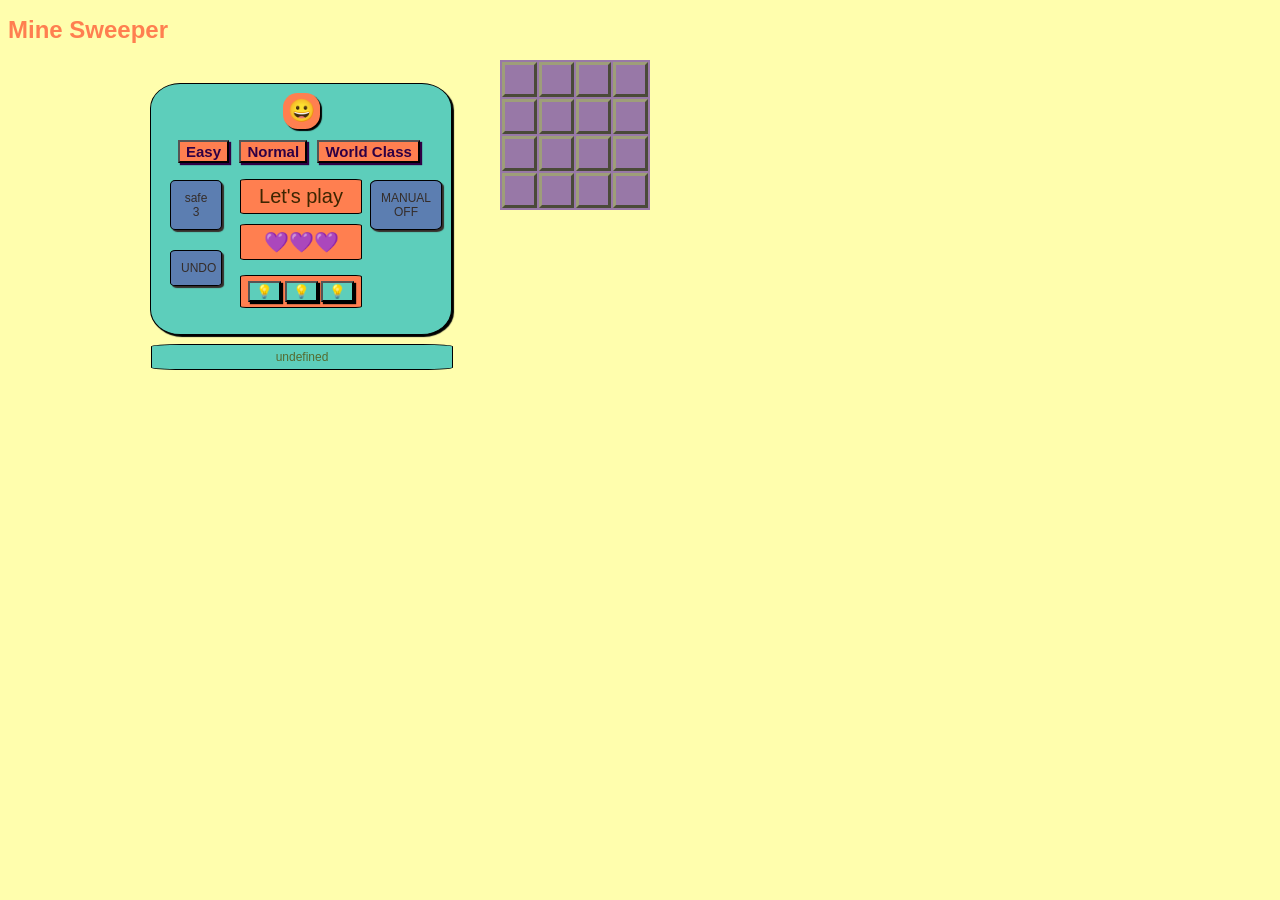
<file: index.html>
<!DOCTYPE html>
<html lang="en">

<head>
    <meta charset="UTF-8">
    <meta name="viewport" content="width=device-width, initial-scale=1.0">
    <title>mine-sweeper</title>
    <link rel="stylesheet" href="css/app.css">
</head>

<body onload="init()" oncontextmenu="return false;">
    <div class="game">

        <h1>Mine Sweeper</h1>

        <div class="features">

            <div class="difficulty">
                <button onclick="changeDifficulty(4)" class="my-btn">Easy</button>
                <button onclick="changeDifficulty(8)" class="my-btn">Normal</button>
                <button onclick="changeDifficulty(12)" class="my-btn">World Class</button>
            </div>

            <div class="restart my-btn" onclick="restartGame(this)"> &#128512 </div>
            <div class="timer">Let's play</div>
            <div class="lives">&#128156&#128156&#128156</div>
            <div class="hints">
                <button onclick="getHint(this,0)" class="my-btn">💡</button>
                <button onclick="getHint(this,1)" class="my-btn">💡</button>
                <button onclick="getHint(this,2)" class="my-btn">💡</button>
            </div>
            <div class="score">bestscore</div>

        </div>

        <div class="safe my-btn" onclick="showSafe()"></div>
        <div class="manual my-btn" onclick="playManualMine()">MANUAL <br> OFF</div>
        <div class="undo my-btn" onclick="undoLastMove()">UNDO</div>

        <table class="table">

            <tbody class="board">
            </tbody>

        </table>

        <div class="game-over"><img src="img/gameover.jpg" alt="game-over"></div>
        <div class="victory"><img src="img/victory.png" alt=""></div>

    </div>

    <script src="js/utilis.js"></script>
    <script src="js/game.js"></script>
</body>

</html>
</file>
<file: css/app.css>
body {
    background-color: rgb(255, 254, 173);
    font-size: 12px;
}

h1 {
    /* background-color: rgb(102, 43, 126); */
    /* text-align: center; */
    color: coral;
    font-family: Impact, Charcoal, sans-serif;
}

.board {
    position: relative;
    z-index: -1;
}

.board td {
    box-sizing: border-box;
    position: relative;
    padding: 3px;
    width: 35px;
    height: 35px;
    text-align: center;
    transition: .2s;
    border: outset 3px rgb(158, 158, 121);
    line-height: 1;
}

td.shown {
    background-color: rgb(132, 175, 145);
    border: none;
}

.board td:hover {
    background-color: rgb(134, 90, 72);
}

.table {
    position: absolute;
    left: 500px;
    background-color: rgb(152, 120, 167);
    color: lightcyan;
    z-index: -1;
}

.victory {
    position: absolute;
    left: 50%;
    top: 50%;
    transform: translate(-50%, -50%);
    z-index: 1;
    display: none;
    border: 2px black;
}

.victory img {
    opacity: 0.7;
}

.game-over {
    position: absolute;
    left: 50%;
    top: 50%;
    transform: translate(-50%, -50%);
    display: none;
    border: 2px black;
}

.game-over img {
    opacity: 0.8;
}

.safe {
    text-align: center;
    position: absolute;
    left: 170px;
    top: 180px;
    background-color: rgb(92, 126, 177);
    width: 30px;
    padding: 10px;
    border-radius: 10%;
    font-family: Impact, Charcoal, sans-serif;
    color: rgb(53, 45, 42);
    border: solid 1px black;
    box-shadow: 2px 2px 1px 0px;
    cursor: pointer;
}

.manual {
    text-align: center;
    position: absolute;
    left: 370px;
    top: 180px;
    background-color: rgb(92, 126, 177);
    width: fit-content;
    padding: 10px;
    border-radius: 10%;
    font-family: Impact, Charcoal, sans-serif;
    color: rgb(53, 45, 42);
    border: solid 1px black;
    box-shadow: 2px 2px 1px 0px;
    cursor: pointer;
}

.undo {
    position: absolute;
    left: 170px;
    top: 250px;
    background-color: rgb(92, 126, 177);
    width: 30px;
    padding: 10px;
    border-radius: 10%;
    font-family: Impact, Charcoal, sans-serif;
    color: rgb(53, 45, 42);
    border: solid 1px black;
}

.timer {
    position: relative;
    font-size: 20px;
    top: 20px;
    text-align: center;
    color: rgb(61, 37, 0);
    background-color: coral;
    width: 110px;
    margin: auto;
    border: solid 1px black;
    border-radius: 5%;
    padding: 5px;
}

.features {
    font-family: Impact, Charcoal, sans-serif;
    position: absolute;
    left: 150px;
    top: 83px;
    width: 300px;
    height: 250px;
    background-color: rgb(93, 206, 187);
    border-radius: 10%;
    border: solid 1px black;
    box-shadow: 2px 2px 1px 0px;
}

.hints {
    position: relative;
    top: 45px;
    background-color: coral;
    width: 110px;
    margin: auto;
    padding: 5px;
    border: 1px solid black;
    border-radius: 5%;
    text-align: center;
}

.hints button {
    background-color: rgb(93, 206, 187);
}

.hint {
    background-color: rgb(124, 233, 124);
}

.lives {
    position: relative;
    top: 30px;
    margin: auto;
    text-align: center;
    background-color: coral;
    font-size: 20px;
    font-weight: bold;
    padding: 5px;
    border-radius: 5%;
    width: 110px;
    border: solid 1px black;
}

.restart {
    font-size: 22px;
    position: relative;
    z-index: 1;
    top: -30px;
    margin: auto;
    text-align: center;
    padding: 5px;
    border-radius: 40%;
    width: fit-content;
    background-color: coral;
}

.difficulty button {
    position: relative;
    left: 0px;
    top: 8px;
    font-weight: bold;
    font-size: 15px;
    color: rgb(47, 0, 68);
    background-color: coral;
    margin-left: 7px;
}

.difficulty {
    position: relative;
    margin: auto;
    top: 40px;
    width: 260px;
    padding: 8px;
    border-radius: 10%;
}

.score {
    color: darkolivegreen;
    background-color: rgb(93, 206, 187);
    /* padding: 10px; */
    width: 290px;
    position: absolute;
    top: 260px;
    text-align: center;
    border-radius: 10%;
    border: solid 1px black;
    padding: 5px;
}

.my-btn {
    box-shadow: 2px 2px 1px 0px;
    cursor: pointer;
    transition: all 0.3s;
    outline: none;
}

.my-btn:active {
    border: none;
    box-shadow: none;
    outline: none;
}
</file>
